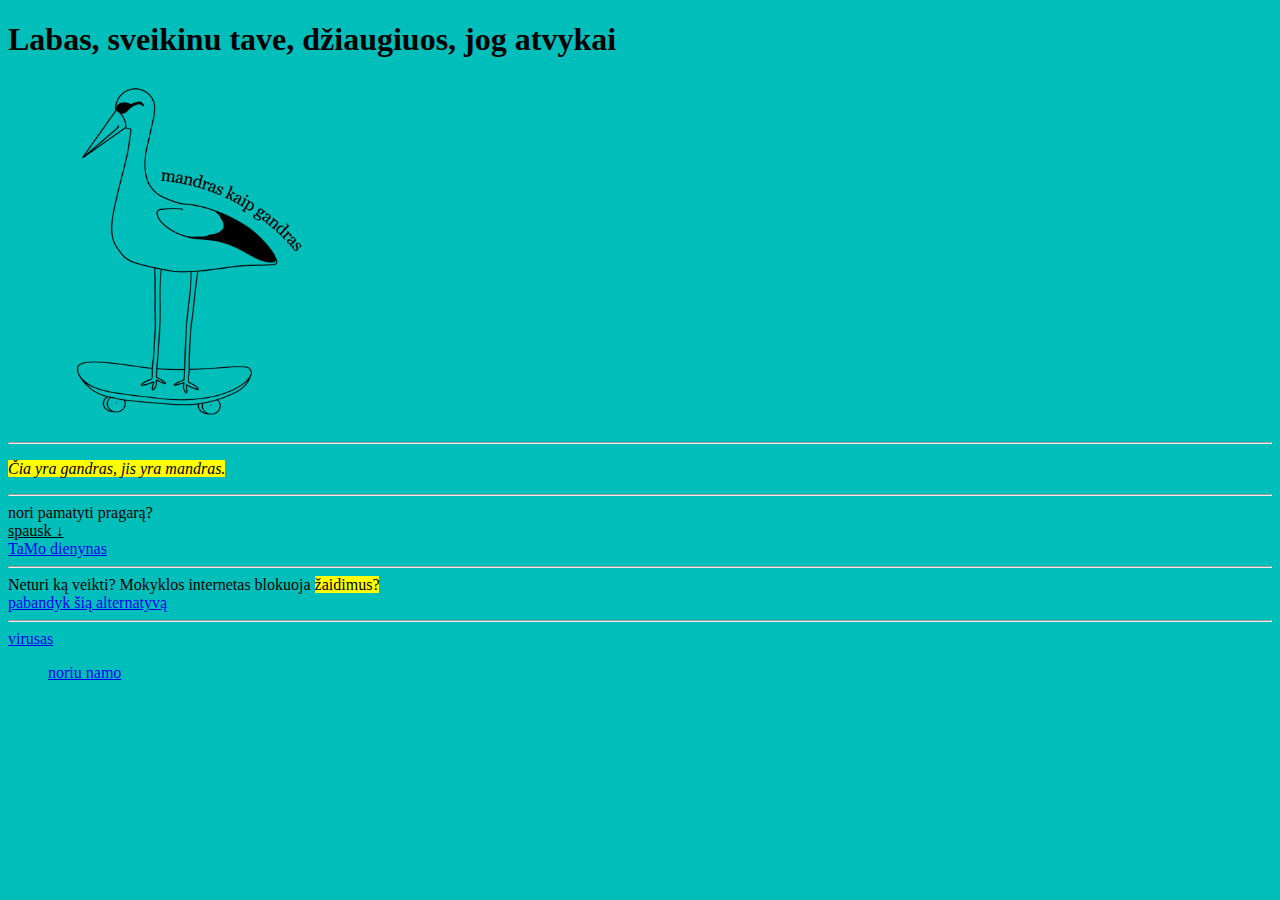
<file: index.html>
<!DOCTYPE html>
 <html lang="en">
 <head>
    <meta charset="UTF-8">
    <meta http-equiv="X-UA-Compatible" content="IE=edge">
    <meta name="viewport" content="width=device-width, initial-scale=1.0">
    <title>Jorio page'as</title>
 </head>
 <body>
   <body bgcolor=”#ABF9BB"></body>
   <h1><strong>Labas, sveikinu tave, džiaugiuos, jog atvykai</strong></h1>
    <img src="mondr kaip gondr.png" alt="mandrasgandras"
    width="350"
    height="350">
    <hr>
      <p><em><mark>Čia yra gandras, jis yra mandras.</mark></em></p>
      <hr>
      nori pamatyti pragarą? 
      <div></div> <ins>spausk ↓</ins>
      <div></div>
      <a href="https://dienynas.tamo.lt/prisijungimas/login">TaMo dienynas</a>
      <hr>
      Neturi ką veikti? Mokyklos internetas blokuoja <mark>žaidimus?</mark> <div></div>
      <a href="https://sites.google.com/site/slopeunblockedgamez/">pabandyk šią alternatyvą</a>
      <hr>
      <a href="virusas.html">virusas</a>
      <br>
      <ol><a  href="nroiu namo.html">noriu namo</a></ol>

 </body>
 </html>
</file>
